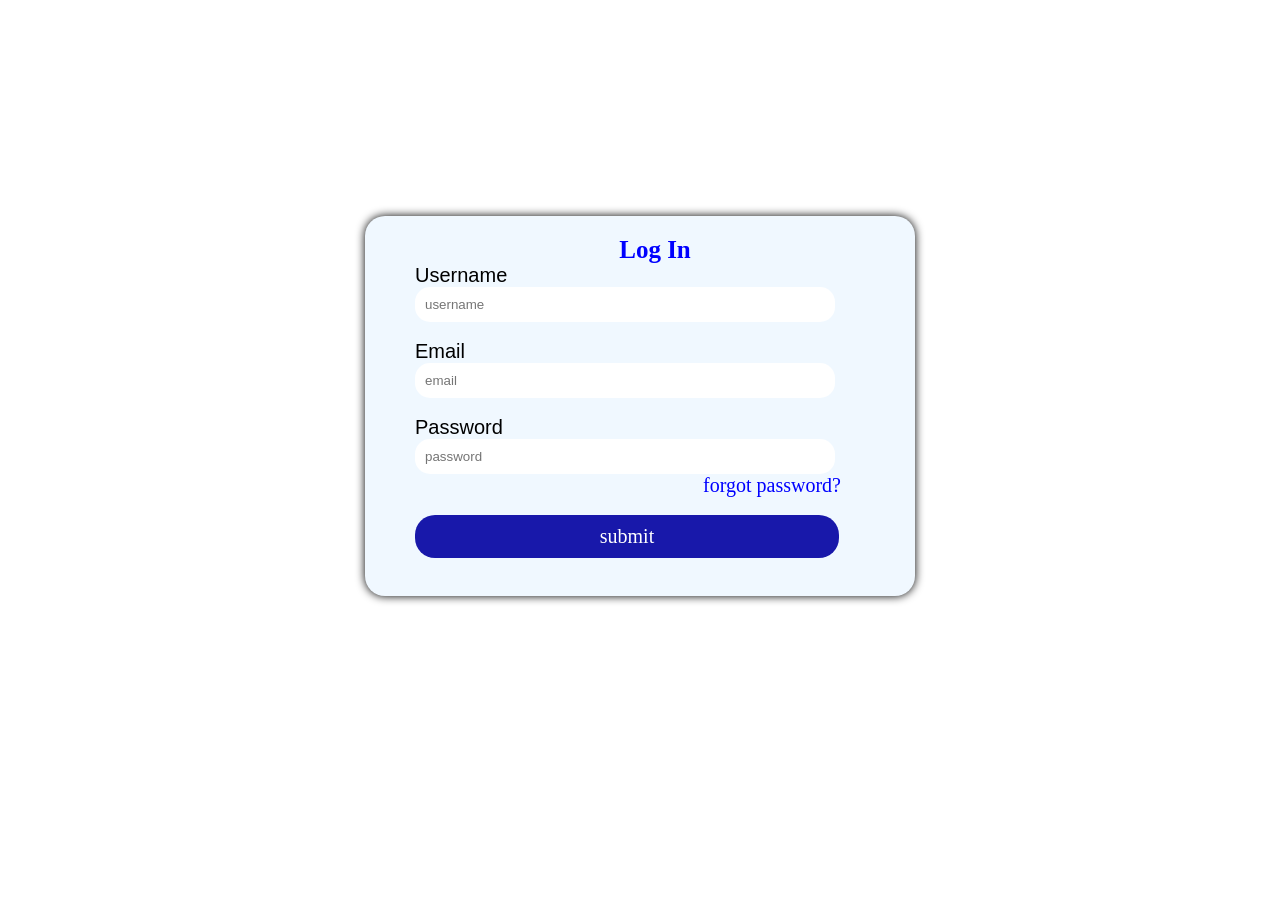
<file: index.html>
<!DOCTYPE html>
<html lang="en">
<head>
    <meta charset="UTF-8">
    <meta name="viewport" content="width=device-width, initial-scale=1.0">
    <title>Document</title>
    <link rel="stylesheet" href="index.css">

</head>
<body>
    <form class="form" id="form">
        <p class="sign">Log In</p>
        <label>Username</label><br>
<input type="text" placeholder="username" class="username" id="username" required><br>
<span id="error" style="color:red;"></span> <br>
<label>Email</label><br>
<input type="text"  placeholder="email" class="email" id="email" required><br>
<span id="error-in" style="color:red;"></span><br>
<label>Password</label><br>
<input type="password"   placeholder="password"class="password" id="password" required><br>
<span id="error-of" style="color:red;"></span>
<p class="forg"><a class="forgot" href="email.html">forgot password?</a></p>

<br>
<button id="click">submit</button><br><br>


    </form>
    <script>
        const username = document.getElementById("username");
        const email = document.getElementById("email");
        const password = document.getElementById("password");
        
        const error = document.getElementById("error");
        const errorIn = document.getElementById("error-in");
        const errorOf = document.getElementById("error-of");
        

        const form = document.getElementById("form");
       const storedPassword = localStorage.getItem(
                    password.value);

        form.addEventListener("submit",  function(event){
            event.preventDefault();
           let isValid = true;
            error.textContent="";


            if(username.value.trim() === ""){
                console.log("username required")
                error.textContent = "username required";
                isValid = false;
            }else if(/^\d+$/.test(username.value.trim())){
                console.log("enter username correctly")
                error.textContent = "incorrect username";
            }
            else if(email.value.trim() === ""){
                console.log("email required")
                errorIn.textContent = "email required";
                isValid = false;
            }else if(!/^[^\s@]+@[^\s@]+\.[^\s@]+$/.test(email.value))

            {
                console.log("invalid email")
                errorIn.textContent = "invalid email";
                isValid = false;
            }else if(password.value.trim() === ""){
            console.log("invalid password")
            error.textContent = "password is required";
            isValid = false;

        }
            else if(!/^\d+$/.test(password.value.trim()) ){
                errorOf.textContent = "invalid password";
                console.log("invalid password")

            }else if(password.value.length < 6){
                console.log("password not valid")
                errorOf.textContent = "password must at least 6 characters";
                isvalid = false;
                
            }

            

            
            else{
                console.log("success")
                error.textContent = "";
                errorIn.textContent = "";
                errorOf.textContent = "";
    
                isValid = true;
            }
            if (isValid) {
                console.log('success')
                 error.textContent = "";
                errorIn.textContent = "";
                errorOf.textContent = "";
                window.location.href="dashboard.html"
                localStorage.setItem("userPassword",
                    password.value);
                
                alert("success")
            }
            if(!storedPassword){
                // alert("no account is found")
                isValid = true;
                console.log("invalid")
            }else{
                alert("success")
            }
        });
    </script>

</body>
</html>
</file>
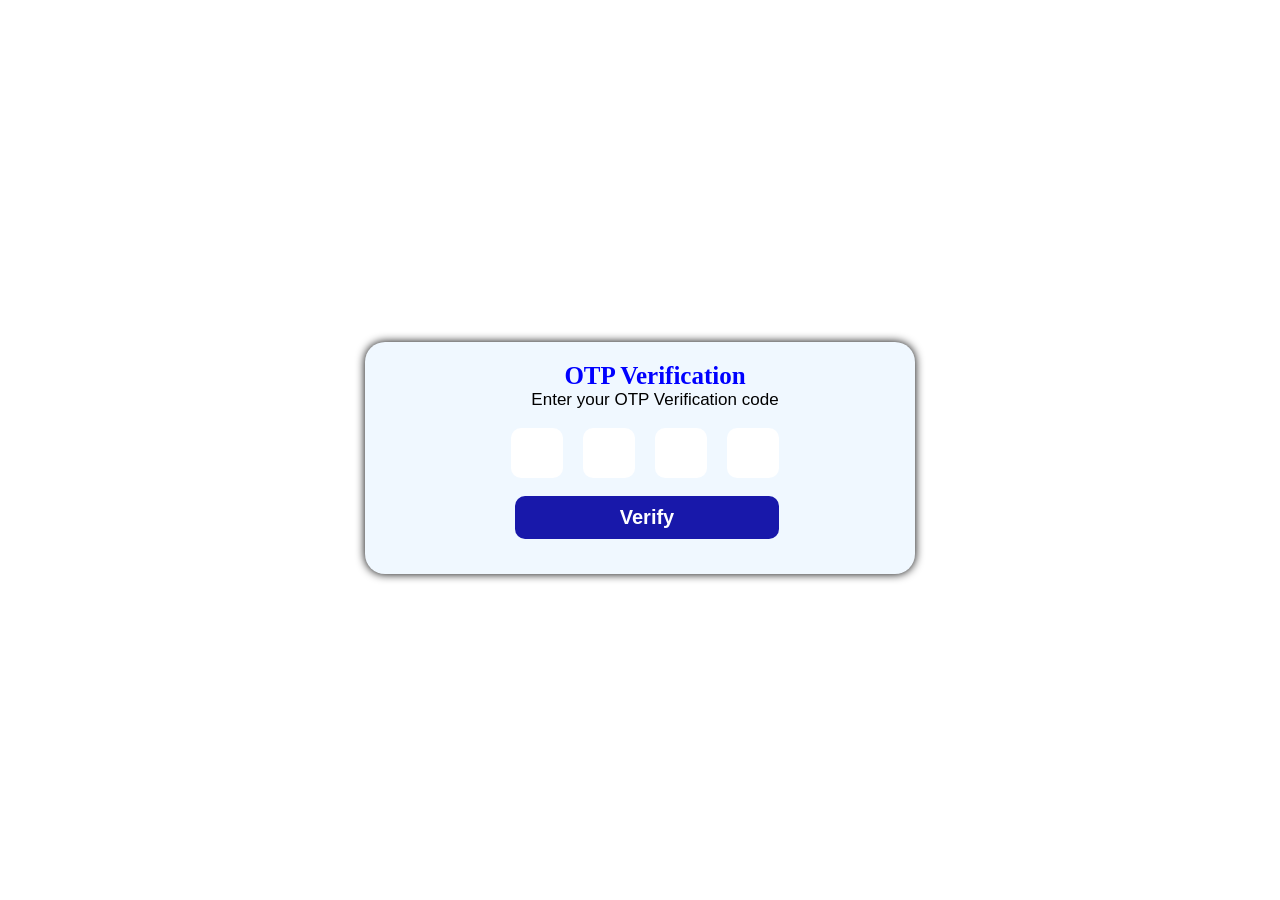
<file: code.html>
<!DOCTYPE html>
<html lang="en">
<head>
    <meta charset="UTF-8">
    <meta name="viewport" content="width=device-width, initial-scale=1.0">
    <title>Document</title>
    <link rel="stylesheet" href="code.css">
</head>
<body>
    <form id="form" class="form">
        <p class="otp">OTP Verification</p>
        <p class="enter">Enter your OTP Verification code</p><br>
        <div class="input">
        <input  id="co" type="text" maxlength="1" pattern="[0-9]*" inputmode="numeric" autocomplete="one-time-code"/>
        <input  id="cod" type="text" maxlength="1" pattern="[0-9]*" inputmode="numeric">
        <input  id="coe" type="text" maxlength="1" pattern="[0-9]*" inputmode="numeric">
        <input   id="coo" type="text" maxlength="1" pattern="[0-9]*" inputmode="numeric">
        <br><br>
        </div>
        <br>
<button class="ver">Verify</button>
        </form>
    
<script>

    const form = document.getElementById("form")
    const text1 = document.getElementById("co")
    const text2 = document.getElementById("cod")
    const text3 = document.getElementById("coe")
    const text4 = document.getElementById("coo")


    form.addEventListener('submit', function(event){
        let isValid = true;
        event.preventDefault();

        if(text1.value === "" || text2.value === ""  || text3.value === "" || text4.value === "" ){
        alert("enter your verification code")
    isValid = false; 
    }
    else{
        console.log("success")
        isValid = true;
    }

    if(isValid){
        console.log("valid")
        window.location.href="form2.html"
    }
    })
</script>
</body>
</html>
</file>
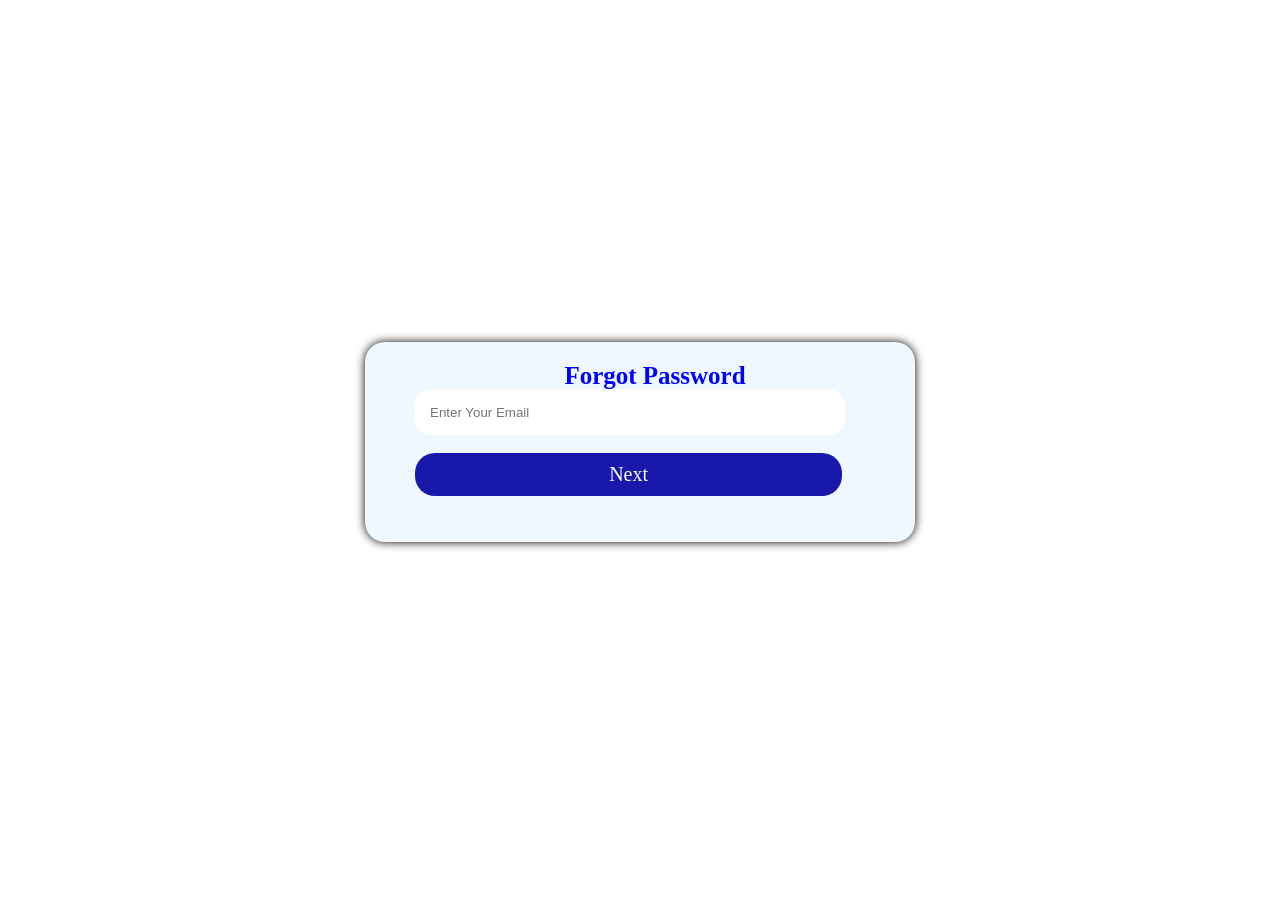
<file: email.html>
<!DOCTYPE html>
<html lang="en">
<head>
    <meta charset="UTF-8">
    <meta name="viewport" content="width=device-width, initial-scale=1.0">
    <title>Document</title>
    <link rel="stylesheet" href="email.css">
</head>
<body>

    <form class="form" id="form">
         <p class="forgot-password">Forgot Password</p>
        <input id="email" type="email" placeholder="Enter Your Email" required><br>
        <span id="error" style="color: red;"></span><br>
        <button class="next">Next</button>

    </form>

    <script>
        const form = document.getElementById("form")
        const email = document.getElementById("email")
         const error = document.getElementById("error")

         form.addEventListener('submit', function(event){
            let isValid = true;
event.preventDefault();
error.textContent = "";

if(!/^[^\s@]+@[^\s@]+\.[^\s@]+$/.test(email.value.trim())){
    error.textContent = "invalid email";
    isValid = false;
    console.log("invalid")
}else{
    isValid = true;
    error.textContent = "";
}
if(isValid){
    error.textContent = "";
    window.location.href = "code.html";
}

         })
    </script>
</body>
</html>
</file>
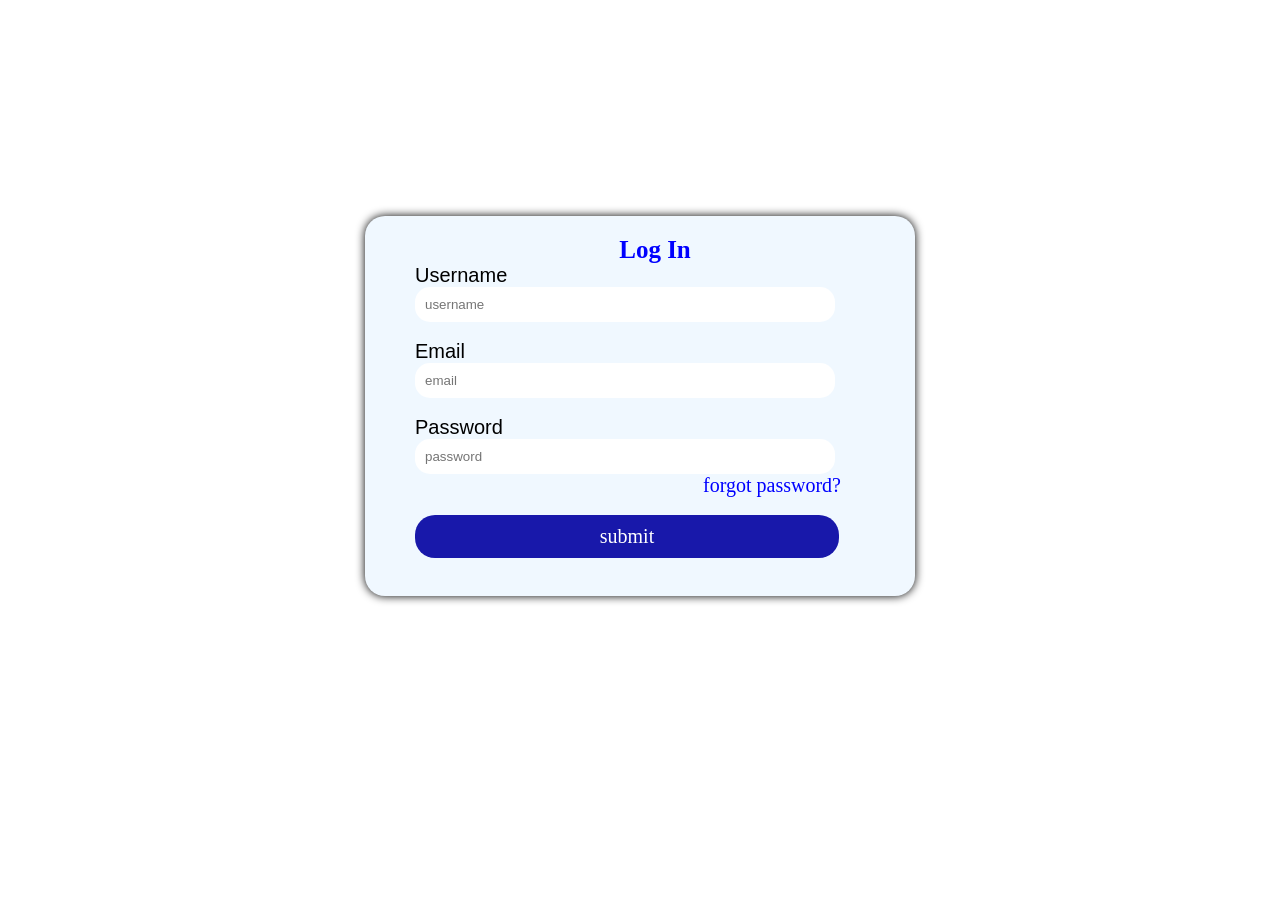
<file: form.html>
<!DOCTYPE html>
<html lang="en">
<head>
    <meta charset="UTF-8">
    <meta name="viewport" content="width=device-width, initial-scale=1.0">
    <title>Document</title>
    <link rel="stylesheet" href="form.css">

</head>
<body>
    <form class="form" id="form">
        <p class="sign">Log In</p>
        <label>Username</label><br>
<input type="text" placeholder="username" class="username" id="username" required><br>
<span id="error" style="color:red;"></span> <br>
<label>Email</label><br>
<input type="text"  placeholder="email" class="email" id="email" required><br>
<span id="error-in" style="color:red;"></span><br>
<label>Password</label><br>
<input type="password"   placeholder="password"class="password" id="password" required><br>
<span id="error-of" style="color:red;"></span>
<p class="forg"><a class="forgot" href="email.html">forgot password?</a></p>

<br>
<button id="click">submit</button><br><br>


    </form>
    <script>
        const username = document.getElementById("username");
        const email = document.getElementById("email");
        const password = document.getElementById("password");
        
        const error = document.getElementById("error");
        const errorIn = document.getElementById("error-in");
        const errorOf = document.getElementById("error-of");
        

        const form = document.getElementById("form");
       const storedPassword = localStorage.getItem(
                    password.value);

        form.addEventListener("submit",  function(event){
            event.preventDefault();
           let isValid = true;
            error.textContent="";


            if(username.value.trim() === ""){
                console.log("username required")
                error.textContent = "username required";
                isValid = false;
            }else if(/^\d+$/.test(username.value.trim())){
                console.log("enter username correctly")
                error.textContent = "incorrect username";
            }
            else if(email.value.trim() === ""){
                console.log("email required")
                errorIn.textContent = "email required";
                isValid = false;
            }else if(!/^[^\s@]+@[^\s@]+\.[^\s@]+$/.test(email.value))

            {
                console.log("invalid email")
                errorIn.textContent = "invalid email";
                isValid = false;
            }else if(password.value.trim() === ""){
            console.log("invalid password")
            error.textContent = "password is required";
            isValid = false;

        }
            else if(!/^\d+$/.test(password.value.trim()) ){
                errorOf.textContent = "invalid password";
                console.log("invalid password")

            }else if(password.value.length < 6){
                console.log("password not valid")
                errorOf.textContent = "password must at least 6 characters";
                isvalid = false;
                
            }

            

            
            else{
                console.log("success")
                error.textContent = "";
                errorIn.textContent = "";
                errorOf.textContent = "";
    
                isValid = true;
            }
            if (isValid) {
                console.log('success')
                 error.textContent = "";
                errorIn.textContent = "";
                errorOf.textContent = "";
                window.location.href="dashboard.html"
                localStorage.setItem("userPassword",
                    password.value);
                
                alert("success")
            }
            if(!storedPassword){
                // alert("no account is found")
                isValid = true;
                console.log("invalid")
            }else{
                alert("success")
            }
        });
    </script>

</body>
</html>
</file>
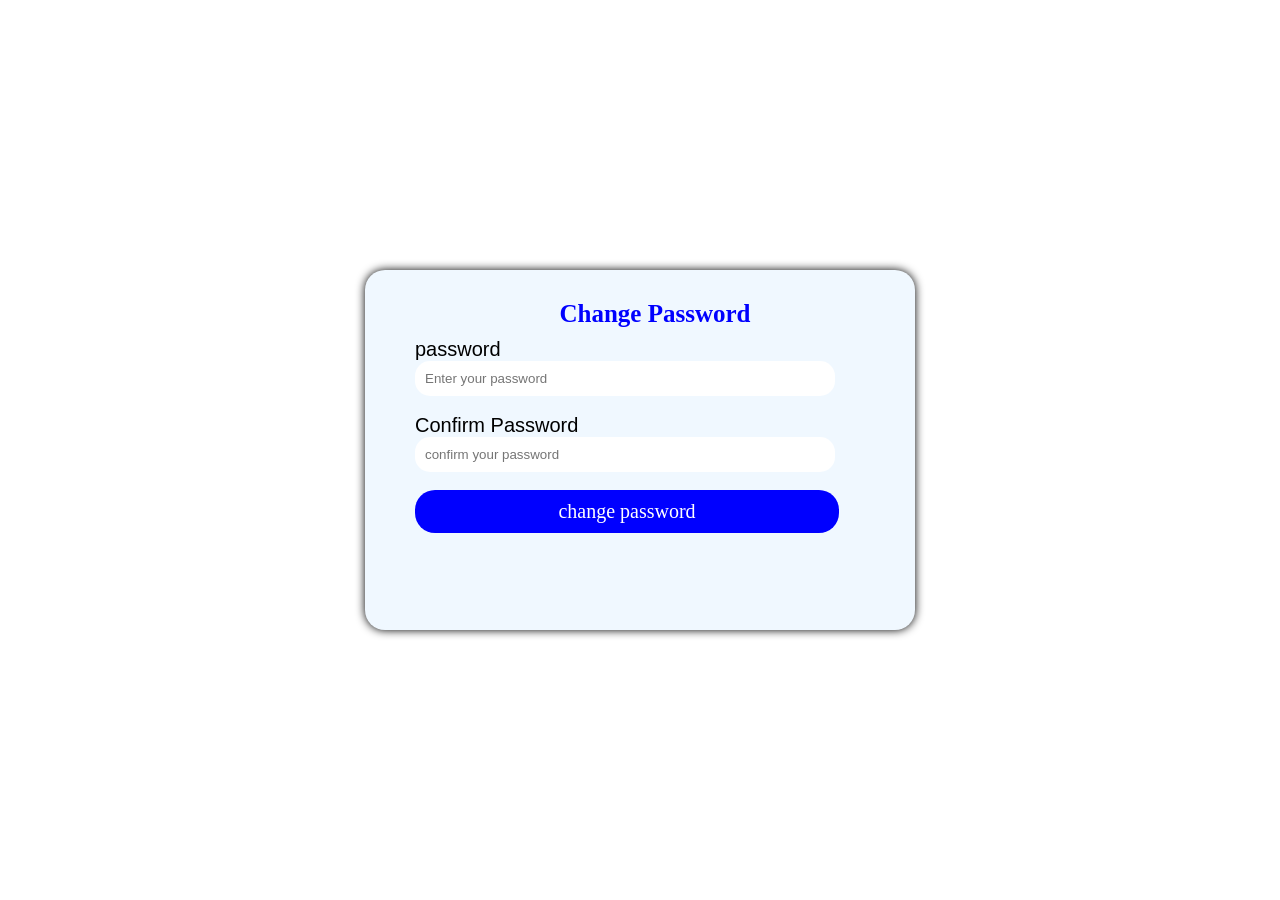
<file: form2.html>
<!DOCTYPE html>
<html lang="en">
<head>
    <meta charset="UTF-8">
    <meta name="viewport" content="width=device-width, initial-scale=1.0">
    <link rel="stylesheet" href="form2.css">
    <title>Document</title>
</head>
<body>

<form  class="form"id="form">
    <p class="In">Change Password</p>
    <label>password</label><br>
    <input id="password1" type="password" placeholder="Enter your password" required><br>
    <span id="error1" style="color: red;"></span><br>
<label>
   Confirm Password</label><br>
    <input id="password2" type="password" placeholder="confirm your password" required><br>
     <span id="error2" style="color: red;"></span><br>
<button class="sign">change password</button><br><br>

</form>


<script>
    const form = document.getElementById("form");
     const pass1 = document.getElementById("password1");
      const pass2 = document.getElementById("password2");
      const errorIn = document.getElementById("error1");
       const errorOut = document.getElementById("error2");
      //  const storedPassword = localStorage.getItems.("userPassword");
      form.addEventListener('submit', function(event){
        event.preventDefault()
        let isValid = false;

        errorIn.textContent = "";
         errorOut.textContent = "";

         if(!/^\d+$/.test(pass1.value.trim())){
            errorIn.textContent="password must contain numbers";
            isValid = false;
         }else if(!/^\d+$/.test(pass2.value.trim())){
            errorOut.textContent="password must contain numbers";
             isValid = false;
            console.log("invalid")
         }else if(pass1.value.length < 6){
            errorIn.textContent="password must at least 6 characters"
            isValid = false;
         }else if(pass2.value.length < 6){
            errorOut.textContent="password must at least 6 characters"
            isValid = false;
         }else if(pass2.value.trim() !== pass1.value.trim() ){
errorOut.textContent="incorrect password"
isValid = false;
         }
         else{
            isValid = true;
 
errorIn.textContent = "";
         errorOut.textContent = "";
         }
         if(isValid){
errorIn.textContent = "";
         errorOut.textContent = "";
        alert("password changed successfully")
         window.location.href="form.html"
         localStorage.setItem("pass2",
            pass2.value
         );
         }


      })
</script>
</body>
</html>
</file>
<file: index.css>
*{
    margin:0;
    padding: none;
}
body{
    background-color: white;
}
.form{
    background-color:aliceblue;
    padding: 20px;
    width: 30rem;
    border-radius: 20px;
    box-shadow: 0px 0px 10px black;
    position: absolute;
    left:50%;
    right:50%;
    top:24%;
    transform:translate(-50%);
padding-left: 50px;
}
.username,.email,.password,.pass{
    padding: 10px;
    width:25rem;
    border-radius: 15px;
    border: none;
    outline-color: rgba(0, 0, 255, 0.756);

}
.sign{
    text-align: center;
    font-size: 25px;
    font-family: arial black;
    font-weight: bold;
    color:blue;


}
label{
    font-size: 20px;
    font-family: arial;
    font-weight: 300;
    
}
#click{
    width: 26.5rem;
    padding: 10px;
    background-color:rgb(24, 24, 170);
    border-radius: 20px;
    color: white;
    font-size: 20px;
    font-family: arial black;
    border: none;


}
#click:hover{
    background-color: dodgerblue;
}
.already{
    font-size: 20px;
    text-align: center;
    font-family: arial;
}
.forgot{
    font-size: 20px;
    text-decoration: none;
    color:blue;
    

}
.forg{
align-self: end;
margin-left: 18em;
}
@media (max-width:480px){
    *{
        margin:0;
    }
    .form,input,.sign{
display: flex;
flex-direction:column;
width: 15rem;
margin: auto;     

    }
    .username,.email,.password,.pass{
        width: 14.3rem;
        border-radius: 10px;
    }
#click{
    width: 15.5rem;
    border-radius: 20px;
    
}
.form{
    height: 70vh;

}

}
</file>
<file: code.css>
*{
    margin:0;
    padding:none;
}
.form{
 background-color:aliceblue;
    padding: 20px;
    width: 30rem;
    border-radius: 20px;
    box-shadow: 0px 0px 10px black;
    position: absolute;
    left:50%;
    right:50%;
    top:38%;
    transform:translate(-50%);
padding-left: 50px;  
height:12rem;   
}
input{
    width: 3rem;
    height: 3rem;
    border: none;
    outline-color: blue;
    font-size: 20px;
    border-radius: 10px;
    text-align: center;

}
.input{
    display: flex;
    flex-direction: row;
    gap: 20px;
    justify-content: center;
}
.otp{
    text-align: center;
    font-size: 25px;
    font-family: arial black;
    font-weight: bold;
    color:blue;
}.enter{
    text-align: center;
    font-size: 17px;
    font-family: arial;
}
.ver{
    margin-left: 100px;
    width: 16.5rem;
    padding: 10px;
    border-radius: 10px;
  background-color:rgb(24, 24, 170);
  color:white;
  font-size: 20px;
  font-family: arial;
  font-weight: bold;
  border:none;
}
.ver:hover{
    background-color: dodgerblue;
}
@media (max-width:480px){
    .form{
width:15rem;
margin: auto;

    }
   
        
       
   

    .form{
display:flex;
flex-direction: column;
justify-content: center;
align-items: center;
    }
    .ver{
        margin-left: -6vw;
    }
}
</file>
<file: email.css>
*{
margin:0;
padding: none;
}


.form{
   background-color:aliceblue;
    padding: 20px;
    width: 30rem;
    border-radius: 20px;
    box-shadow: 0px 0px 10px black;
    position: absolute;
    left:50%;
    right:50%;
    top:38%;
    transform:translate(-50%);
padding-left: 50px;  
height:10rem;
}
.next{
    
width: 26.70rem;
padding: 10px;
    background-color:rgb(24, 24, 170);
    border-radius: 20px;
    color: white;
    font-size: 20px;
    font-family: arial black;
    border: none;

}
input[type=email]{
    padding: 15px;
    width:25rem;
    border-radius: 15px;
    border: none;
    outline-color: rgba(0, 0, 255, 0.756);
}
.forgot-password{
    text-align: center;
    font-size: 25px;
    font-family: arial black;
    font-weight: bold;
    color:blue;
}
@media (max-width:480px){
    .form,input[type=email],.next{
display: flex;
flex-direction: column;
align-items: center;
justify-content: center;
 width:16rem;
 margin: auto;

    }
    input[type=email]{
        width: 14rem;
        border-radius: 10px;
        /* margin: auto; */
    }
.next{
    /* width: 18.5rem; */
    border-radius: 20px;

    
}
.form{
    height: 30vh;
display: flex;
flex-direction: column;
align-items: center;
justify-content: center;
    width:15rem;
  
    
    line-height: 0.5;
    
}
    }
</file>
<file: form.css>
*{
    margin:0;
    padding: none;
}
body{
    background-color: white;
}
.form{
    background-color:aliceblue;
    padding: 20px;
    width: 30rem;
    border-radius: 20px;
    box-shadow: 0px 0px 10px black;
    position: absolute;
    left:50%;
    right:50%;
    top:24%;
    transform:translate(-50%);
padding-left: 50px;
}
.username,.email,.password,.pass{
    padding: 10px;
    width:25rem;
    border-radius: 15px;
    border: none;
    outline-color: rgba(0, 0, 255, 0.756);

}
.sign{
    text-align: center;
    font-size: 25px;
    font-family: arial black;
    font-weight: bold;
    color:blue;


}
label{
    font-size: 20px;
    font-family: arial;
    font-weight: 300;
    
}
#click{
    width: 26.5rem;
    padding: 10px;
    background-color:rgb(24, 24, 170);
    border-radius: 20px;
    color: white;
    font-size: 20px;
    font-family: arial black;
    border: none;


}
#click:hover{
    background-color: dodgerblue;
}
.already{
    font-size: 20px;
    text-align: center;
    font-family: arial;
}
.forgot{
    font-size: 20px;
    text-decoration: none;
    color:blue;
    

}
.forg{
align-self: end;
margin-left: 18em;
}
@media (max-width:480px){
    *{
        margin:0;
    }
    .form,input,.sign{
display: flex;
flex-direction:column;
width: 15rem;
margin: auto;

    }
    .username,.email,.password,.pass{
        width: 14rem;
        border-radius: 10px;
    }
#click{
    width: 15.5rem;
    border-radius: 20px;
    
}
.form{
    height: 70vh;
}

}
</file>
<file: form2.css>
*{
    margin:0;
    padding:none;
}
.form{

    background-color: aliceblue;
    padding: 20px;
    width: 30rem;
    height: 20rem;
    border-radius: 20px;
    box-shadow: 0px 0px 10px black;
    position: absolute;
    left:50%;
    right:50%;
    top:30%;
    transform:translate(-50%);
padding-left: 50px;

}
input{
   padding: 10px;
    width:25rem; 
    border: none;
    outline-color: blue;
    border-radius: 15px;
}
.In{
    text-align: center;
    font-size: 25px;
    font-family: arial black;
    font-weight: bold;
    color: blue;
    padding:10px;
}
label{
    font-size: 20px;
    font-family: arial;
    
}
.sign{
    width: 26.5rem;
    padding: 10px;
    background-color: blue;
    border-radius: 20px;
    color: white;
    font-size: 20px;
    font-family: arial black;
    border: none;


}
.sign-go{
    text-align: center;
    font-size: 20px;
    font-family: arial;
    font-weight: 300;
    border: none;
}
@media  (max-width:480px){
    .form,input,.sign{
display: flex;
flex-direction: column;
width: 15rem;
margin: auto;

    }
    input{
        width: 14rem;
        border-radius: 10px;
        margin: auto;
    }
.sign{
    width: 15rem;
    border-radius: 20px;
    
}
.form{
    height: 50vh;
}
    }
</file>
